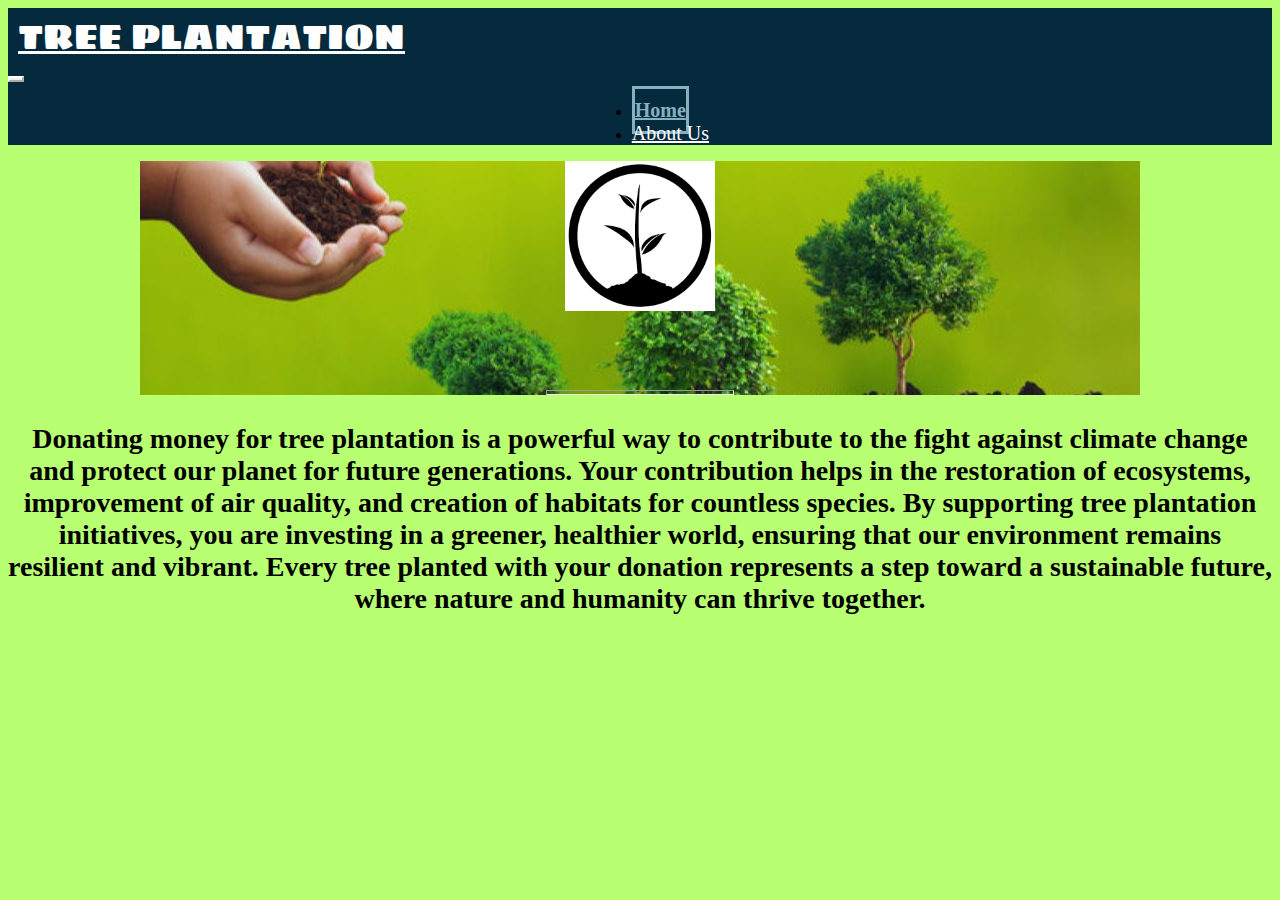
<file: index.html>
<!DOCTYPE html>
<html lang="en" dir="ltr">

<head>
  <meta charset="utf-8">
  <meta http-equiv="X-UA-Compatible" content="IE=edge">
  <meta name="viewport" content="width=device-width, initial-scale=1.0">
  <title>TREE PLANTATION</title>

  <link href="https://cdn.jsdelivr.net/npm/bootstrap@5.0.1/dist/css/bootstrap.min.css" rel="stylesheet" integrity="sha384-+0n0xVW2eSR5OomGNYDnhzAbDsOXxcvSN1TPprVMTNDbiYZCxYbOOl7+AMvyTG2x" crossorigin="anonymous">
  <link rel="stylesheet" href="https://use.fontawesome.com/releases/v5.15.3/css/all.css" integrity="sha384-SZXxX4whJ79/gErwcOYf+zWLeJdY/qpuqC4cAa9rOGUstPomtqpuNWT9wdPEn2fk" crossorigin="anonymous">
  <link rel="preconnect" href="https://fonts.gstatic.com">
  <link href="https://fonts.googleapis.com/css2?family=Anton&family=Lobster&family=Sigmar+One&display=swap" rel="stylesheet">

  <link rel="stylesheet" href="css/common.css">
  <link rel="stylesheet" href="css/home.css">
</head>

<body>
  <nav class="navbar navbar-expand-lg navbar-dark bg-dark sticky-top" id="navigation">
    <div class="container-fluid">
      <div>
        <a class="navbar-brand heading" href="#">TREE PLANTATION</a>
      </div>
      <button class="navbar-toggler collapsed custom-toggler" type="button" data-bs-toggle="collapse" data-bs-target="#navbarSupportedContent1" aria-controls="navbarSupportedContent1" aria-expanded="false" aria-label="Toggle navigation">
        <span class="navbar-toggler-icon"></span>
      </button>
      <div class="navbar-collapse collapse navLinks" id="navbarSupportedContent1">
        <ul class="navbar-nav me-auto mb-2 mb-lg-0">
          <li class="nav-item navItems">
            <a class="nav-link active" aria-current="page" href="index.html">Home</a>
          </li>
          <li class="nav-item navItems">
            <a class="nav-link other-links" href="about-us.html">About Us</a>
          </li>
        
        </ul>
      </div>
    </div>
  </nav>

  <div class="bg-image">
    <div class="logo-heading">
      <img src="images/LLL1.png" alt="error" class="imageSpin">
      
    </div>

    <div class="donation">
      <p></p>
      <hr>
      <form>
        <script src="https://checkout.razorpay.com/v1/payment-button.js" data-payment_button_id="pl_HIFaMEwA4Pk9qt" async> </script>
      </form>
    </div>
    
  </div>
  <center>
    <P style="font-size: 28px;"><B>Donating money for tree plantation is a powerful way to contribute to the fight against climate change and protect our planet for future generations. Your contribution helps in the restoration of ecosystems, improvement of air quality, and creation of habitats for countless species. By supporting tree plantation initiatives, you are investing in a greener, healthier world, ensuring that our environment remains resilient and vibrant. Every tree planted with your donation represents a step toward a sustainable future, where nature and humanity can thrive together.</B></P> 
    </center>

  <script src="https://cdn.jsdelivr.net/npm/bootstrap@5.0.1/dist/js/bootstrap.bundle.min.js" integrity="sha384-gtEjrD/SeCtmISkJkNUaaKMoLD0//ElJ19smozuHV6z3Iehds+3Ulb9Bn9Plx0x4" crossorigin="anonymous"></script>
  <script src="https://cdn.jsdelivr.net/npm/@popperjs/core@2.9.2/dist/umd/popper.min.js" integrity="sha384-IQsoLXl5PILFhosVNubq5LC7Qb9DXgDA9i+tQ8Zj3iwWAwPtgFTxbJ8NT4GN1R8p" crossorigin="anonymous"></script>

</body>

</html>
</file>
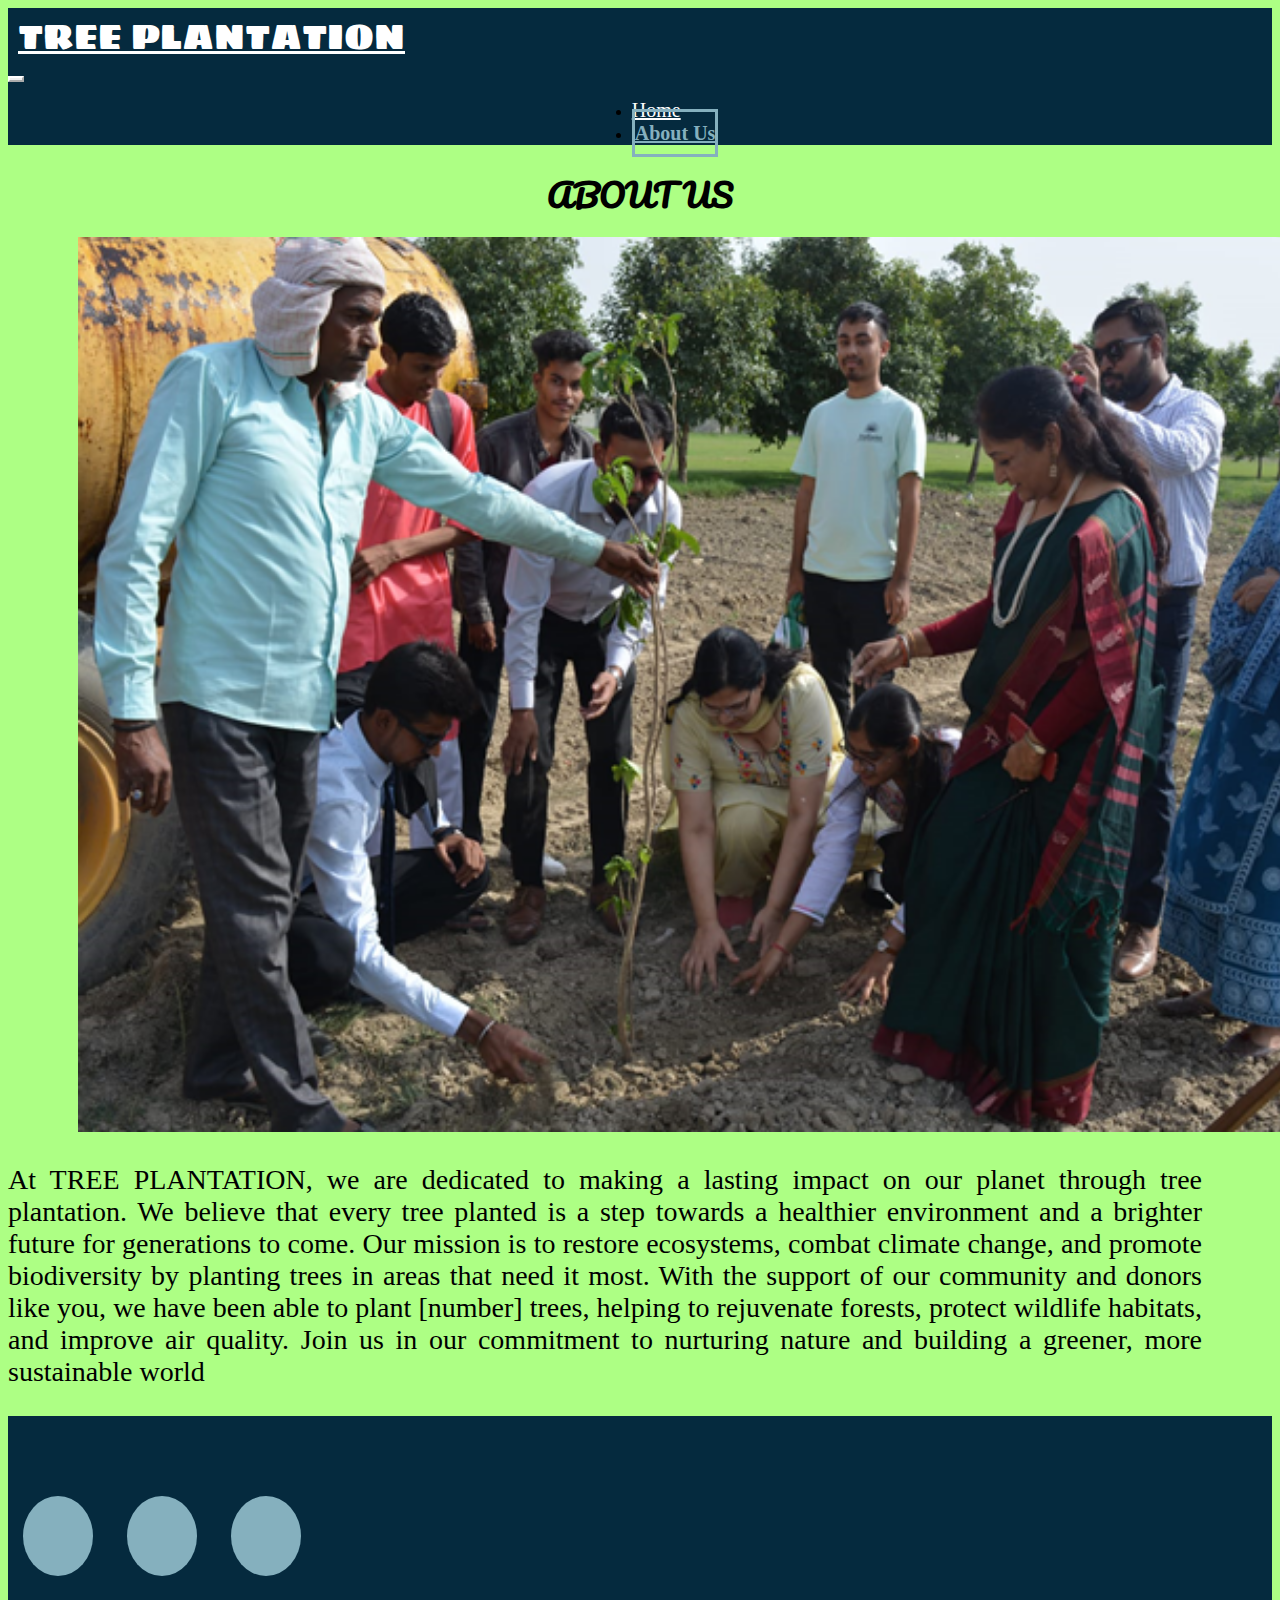
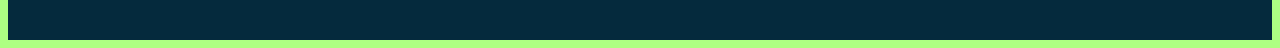
<file: about-us.html>
<!DOCTYPE html>
<html lang="en" dir="ltr">

<head>
  <meta charset="utf-8">
  <meta http-equiv="X-UA-Compatible" content="IE=edge">
  <meta name="viewport" content="width=device-width, initial-scale=1.0">
  <title>TREE PLANTATION</title>

  <link href="https://cdn.jsdelivr.net/npm/bootstrap@5.0.1/dist/css/bootstrap.min.css" rel="stylesheet" integrity="sha384-+0n0xVW2eSR5OomGNYDnhzAbDsOXxcvSN1TPprVMTNDbiYZCxYbOOl7+AMvyTG2x" crossorigin="anonymous">
  <link rel="stylesheet" href="https://use.fontawesome.com/releases/v5.15.3/css/all.css" integrity="sha384-SZXxX4whJ79/gErwcOYf+zWLeJdY/qpuqC4cAa9rOGUstPomtqpuNWT9wdPEn2fk" crossorigin="anonymous">
  <link rel="preconnect" href="https://fonts.gstatic.com">
  <link href="https://fonts.googleapis.com/css2?family=Sigmar+One&display=swap" rel="stylesheet">
  <link href="https://fonts.googleapis.com/css2?family=Fredoka+One&family=Pacifico&display=swap" rel="stylesheet">

  <link rel="stylesheet" href="css/common.css">
  <link rel="stylesheet" href="css/about-us.css">
</head>

<body>
  <nav class="navbar navbar-expand-lg navbar-dark bg-dark sticky-top" id="navigation">
    <div class="container-fluid">
      <div>
        <a class="navbar-brand heading" href="#">TREE PLANTATION</a>
      </div>
      <button class="navbar-toggler collapsed custom-toggler" type="button" data-bs-toggle="collapse" data-bs-target="#navbarSupportedContent1" aria-controls="navbarSupportedContent1" aria-expanded="false" aria-label="Toggle navigation">
        <span class="navbar-toggler-icon"></span>
      </button>
      <div class="navbar-collapse collapse navLinks" id="navbarSupportedContent1">
        <ul class="navbar-nav me-auto mb-2 mb-lg-0">
          <li class="nav-item navItems">
            <a class="nav-link other-links" aria-current="page" href="index.html">Home</a>
          </li>
          <li class="nav-item navItems">
            <a class="nav-link active" href="about-us.html">About Us</a>
          </li>
        </ul>
      </div>
    </div>
  </nav>

  <div class="container-fluid container1">
    <h1 class="topic">ABOUT US</h1>

    <div class="row">
      <div class="col-md-6 cont1-left">
        <img src="images/ttreeee.png" alt="" class="history-img">
      </div>
      <div class="col-md-6 cont1-right">
        <p class="cont1-para" style="font-size: 28px;">At TREE PLANTATION, we are dedicated to making a lasting impact on our planet through tree plantation. We believe that every tree planted is a step towards a healthier environment and a brighter future for generations to come. Our mission is to restore ecosystems, combat climate change, and promote biodiversity by planting trees in areas that need it most. With the support of our community and donors like you, we have been able to plant [number] trees, helping to rejuvenate forests, protect wildlife habitats, and improve air quality. Join us in our commitment to nurturing nature and building a greener, more sustainable world</p>
      </div>
    </div>

  </div>

  <section id="footer" class="section footer">
    <div class="align-center">
      <ul class="social-network social-circle">
        <li><a href="#" target="_blank" class="icoYt" title="Youtube"><i class="fab fa-youtube"></i></a></li>
        <li><a href="#" target="_blank" class="icoLinkedin" title="Linkedin"><i class="fab fa-linkedin-in"></i></a></li>
        <li><a href="#" target="_blank" class="icoInstagram" title="Instagram"><i class="fab fa-instagram-square"></i></a></li>
      </ul>
    </div>
  </section>
  <script src="https://cdn.jsdelivr.net/npm/bootstrap@5.0.1/dist/js/bootstrap.bundle.min.js" integrity="sha384-gtEjrD/SeCtmISkJkNUaaKMoLD0//ElJ19smozuHV6z3Iehds+3Ulb9Bn9Plx0x4" crossorigin="anonymous"></script>
  <script src="https://cdn.jsdelivr.net/npm/@popperjs/core@2.9.2/dist/umd/popper.min.js" integrity="sha384-IQsoLXl5PILFhosVNubq5LC7Qb9DXgDA9i+tQ8Zj3iwWAwPtgFTxbJ8NT4GN1R8p" crossorigin="anonymous"></script>
</body>

</html>
</file>
<file: css/common.css>
#navigation {
  background-color: rgba(5, 42, 62, 1) !important;
}

.heading {
  font-family: 'Sigmar One', cursive;
  color: white !important;
  font-size: 35px;
  margin-left: 10px;
  pointer-events: none;
  cursor: default;
}

.navLinks {
  margin-left: 45%;
}

.navItems {
  margin: 0px 15px;
}

.navItems a {
  font-size: 20px;
  padding: 10px 0px;
}

.navItems .other-links {
  color: white !important;
}

.navItems a:hover {
  color: #85b0be !important;
  font-weight: bold;
}

.navItems .active {
  color: #85b0be !important;
  font-weight: bold;
  border: 3px solid;
}

.custom-toggler.navbar-toggler {
  border-color: white;
}

section#footer {
  background-color: rgba(5, 42, 62, 1);
  margin: 0;
  color: #fff;
}

section.section {
  margin: 0;
  padding: 80px 0 60px 0;
}

.align-center {
  text-align:justify;
}

ul.social-network {
  list-style: none;
  display: inline;
  margin-left: 0 !important;
  padding: 0;
}

ul.social-network li {
  display: inline;
  margin: 0 5px;
}

.social-network a.icoYt:hover {
  background-color: #e52d27;
}

.social-network a.icoLinkedin:hover {
  background-color: #2940d3;
}

.social-network a.icoInstagram:hover {
  background-color: #ff449f;
}

.social-circle li a {
  display: inline-block;
  position: relative;
  margin: 0px 10px 0 10px;
  -moz-border-radius: 50%;
  -webkit-border-radius: 50%;
  border-radius: 50%;
  text-align: center;
  width: 70px;
  height: 70px;
  font-size: 30px;
  padding-top: 10px;
  background: #85b0be;
}

.social-circle li i {
  margin: 0;
  line-height: 50px;
  text-align: center;
}

.social-circle li a:hover i, .triggeredHover {
  -moz-transform: rotate(360deg);
  -webkit-transform: rotate(360deg);
  -ms--transform: rotate(360deg);
  transform: rotate(360deg);
  -webkit-transition: all 3.2s;
  -moz-transition: all 0.2s;
  -o-transition: all 0.2s;
  -ms-transition: all 0.2s;
  transition: all 0.8s;
}

.social-circle i {
  color: #fff;
  -webkit-transition: all 0.8s;
  -moz-transition: all 0.8s;
  -o-transition: all 0.8s;
  -ms-transition: all 0.8s;
  transition: all 0.8s;
}

@media screen and (max-width: 1190px) {
  .navLinks {
    margin-left: 40%;
  }
}

@media screen and (max-width: 1090px) {
  .navLinks {
    margin-left: 33%;
  }
}

@media screen and (max-device-width: 991px) {
  .navLinks {
    margin-left: 0;
  }

  .navItems a {
    text-align: center;
  }
}
</file>
<file: css/home.css>
body {
  background-color: #b8ff71;
} 

.bg-image {
  background-image: url('../images/TREE3.jpg');
  background-repeat: no-repeat;
  background-size: auto;
  background-position:center;
}

.tagline {
  font-family: 'Lobster', cursive;
  margin-top: -5px;
  font-size: 22px;
}

.logo-heading {
  text-align: center;
}

.donation {
  text-align: center;
  width: 49%;
  margin: 75px auto 0px;
}

.donation p {
  font-family: 'Anton', sans-serif;
  font-size: 22px;
}

hr {
  width: 30%;
  margin: 16px auto 16px;
  height: 3px !important;
}

@keyframes spin {
  from {
    transform: rotateY(0deg);
    ms-transform: rotateY(0deg); //Microsoft Browsers
  }

  to {
    transform: rotateY(360deg);
    ms-transform: rotateY(360deg); //Microsoft Browsers
  }
}

@-webkit-keyframes spin {
  from {
    -webkit-transform: rotateY(0deg);
  }

  to {
    -webkit-transform: rotateY(360deg);
  }
}

.imageSpin {
  animation-name: spin;
  animation-timing-function: linear;
  animation-iteration-count: infinite;
  animation-duration: 5s;
  -webkit-animation-name: spin;
  -webkit-animation-timing-function: linear;
  -webkit-animation-iteration-count: infinite;
  -webkit-animation-duration: 5s;
}

@media screen and (max-device-width: 900px) {
  .bg-image {
    background-image: url('../images/bg6.png');
  }

  hr {
    width: 50%;
  }
}

@media screen and (max-device-width: 500px) {
  .donation {
    width: 65%;
  }

  .bg-image {
    background-image: url('../images/background.png');
  }
}
</file>
<file: css/about-us.css>
body {
  background-color: #adff84;
  background-image: url("https://www.transparenttextures.com/patterns/retina-wood.png");
}

.topic {
  font-family: 'Pacifico', cursive;
  text-align: center;
  margin-bottom: 15px;
}

.container1 {
  margin-top: 20px;
}

.cont1-para {
  font-family: 'Times New Roman', serif;
  padding-right: 70px;
  font-size: 22px;
  text-align: justify;
}

.history-img {
  width: 100%;
  height: 100%;
  padding-left: 70px;
  border-radius: 5%;
}

.container2 {
  margin-top: 50px;
}

.div1 {
  padding-left: 25px;
  padding-right: 25px;
  text-align: center;
}

.div2 {
  text-align: center;
}

.div3 {
  padding-left: 25px;
  padding-right: 25px;
  text-align: center;
}

.subheading {
  font-family: 'Fredoka One', cursive;
}

.container2 h2 {
  text-align: center;
}

.container2 p {
  text-align: center;
  font-family: 'Times New Roman', serif;
  font-size: 17px;
}

.study-img {
  width: 95%;
  border-radius: 100%;
}

.food-img {
  width: 95%;
}

.health-img {
  width: 95%;
  border-radius: 100%;
  padding: 15px 0;
}

@media screen and (max-width: 900px) {
  .history-img {
    height: 80%;
  }
}

@media screen and (max-width: 800px) {
  .history-img {
    height: 70%;
  }
}

@media screen and (max-device-width: 767px) {
  .history-img {
    height: 95%;
    width: 80%;
    border-radius: 30px;
    padding-left: 0;
  }

  .cont1-left {
    text-align: center;
  }

  .cont1-right {
    padding: 0 50px;
  }

  .cont1-para {
    padding-right: 0;
    font-size: 25px;
  }

  .div1 {
    padding-left: 30px;
    padding-right: 30px;
    padding-bottom: 20px;
  }

  .div2 {
    padding-left: 30px;
    padding-right: 30px;
    padding-bottom: 20px;
  }

  .div3 {
    padding-left: 30px;
    padding-right: 30px;
    padding-bottom: 20px;
  }

  .study-img {
    width: 85%;
  }

  .food-img {
    width: 85%;
  }

  .health-img {
    width: 85%;
  }

  .container2 p {
    font-size: 21px;
  }
}
</file>
